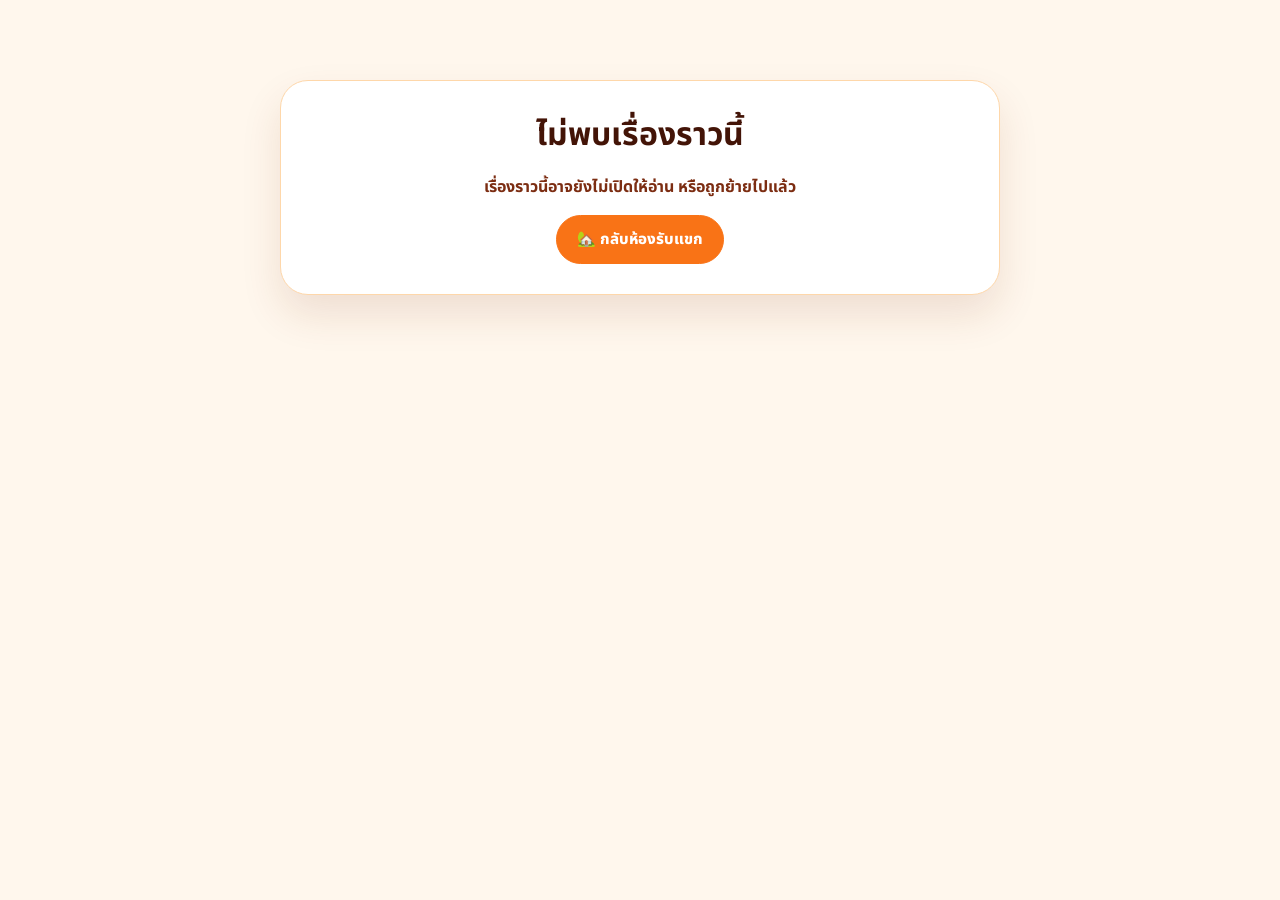
<file: reader.html>
<!DOCTYPE html>
<html lang="th">
<head>
  <meta charset="UTF-8" />
  <meta name="viewport" content="width=device-width, initial-scale=1.0" />

  <title>NxLife'Toon Reader</title>

  <link rel="icon" type="image/png" href="assets/logo/favicon.png">
  <link href="https://fonts.googleapis.com/css2?family=Noto+Sans+Thai:wght@300;400;500;600;700;800;900&family=Mali:wght@400;500;600;700&display=swap" rel="stylesheet">
  <link rel="stylesheet" href="style.css">

  <style>
    /* ================================
       Reader Page
       หน้าอ่านกลางของ NxLife'Toon
    ================================ */

    body {
      margin: 0;
      background: #fff7ed;
      font-family: "Noto Sans Thai", sans-serif;
      color: #431407;
    }

    .reader-topbar {
      position: sticky;
      top: 0;
      z-index: 50;
      display: flex;
      align-items: center;
      justify-content: space-between;
      gap: 12px;
      padding: 12px 18px;
      background: rgba(255, 247, 237, 0.92);
      backdrop-filter: blur(12px);
      border-bottom: 1px solid #fed7aa;
    }

    .reader-back-link {
      display: inline-flex;
      align-items: center;
      gap: 6px;
      padding: 9px 13px;
      border-radius: 999px;
      background: #ffffff;
      color: #9a3412;
      border: 1px solid #fed7aa;
      font-size: 14px;
      font-weight: 800;
      text-decoration: none;
    }

    .reader-ep-badge {
      padding: 8px 12px;
      border-radius: 999px;
      background: #f97316;
      color: #ffffff;
      font-size: 13px;
      font-weight: 900;
    }

    .reader-header {
      max-width: 900px;
      margin: 0 auto;
      padding: 28px 18px 20px;
      text-align: center;
    }

.reader-header h1 {
  margin: 10px 0 8px;
  font-family: "Mali", cursive;
  font-size: clamp(30px, 5vw, 52px);
  line-height: 1.25;
  font-weight: 700;
  color: #431407;
}

    .reader-header p {
      margin: 0 auto;
      max-width: 680px;
      color: #7c2d12;
      font-size: 16px;
      line-height: 1.7;
      font-weight: 600;
    }

    .webtoon-reader {
      max-width: 900px;
      margin: 0 auto;
      background: #ffffff;
    }

    .webtoon-reader img {
      width: 100%;
      height: auto;
      display: block;
    }

    .reader-actions {
      display: flex;
      justify-content: center;
      gap: 12px;
      flex-wrap: wrap;
      padding: 34px 16px 52px;
    }

    .reader-back-button,
    .reader-home-button,
    .reader-bookshelf-button {
      display: inline-flex;
      align-items: center;
      justify-content: center;
      min-height: 46px;
      padding: 12px 20px;
      border-radius: 999px;
      font-family: "Noto Sans Thai", sans-serif;
      font-size: 15px;
      font-weight: 800;
      text-decoration: none;
      cursor: pointer;
      transition: transform 0.2s ease, box-shadow 0.2s ease;
    }

    .reader-back-button {
      background: #fff7ed;
      color: #9a3412;
      border: 1px solid #fed7aa;
    }

    .reader-bookshelf-button {
      background: #ffffff;
      color: #047857;
      border: 1px solid #a7f3d0;
    }

    .reader-home-button {
      background: #f97316;
      color: #ffffff;
      border: 1px solid #f97316;
    }

    .reader-back-button:hover,
    .reader-home-button:hover,
    .reader-bookshelf-button:hover {
      transform: translateY(-2px);
      box-shadow: 0 10px 22px rgba(120, 53, 15, 0.16);
    }

    .reader-error {
      max-width: 720px;
      margin: 80px auto;
      padding: 30px;
      border-radius: 28px;
      background: #ffffff;
      text-align: center;
      border: 1px solid #fed7aa;
      box-shadow: 0 20px 40px rgba(120, 53, 15, 0.12);
    }

    .reader-error h1 {
      margin: 0 0 10px;
      color: #431407;
    }

    .reader-error p {
      color: #7c2d12;
      font-weight: 700;
    }
  </style>
</head>

<body>

  <header class="reader-topbar">
    <a href="index.html" id="topBackLink" class="reader-back-link">
      ← กลับไปที่ชั้นวาง
    </a>

    <span id="readerEpBadge" class="reader-ep-badge">
      EP
    </span>
  </header>

  <section class="reader-header" id="readerHeader">
    <h1 id="readerTitle">กำลังโหลดเรื่องราว...</h1>
    <p id="readerDescription"></p>
  </section>

  <main class="webtoon-reader" id="webtoonReader"></main>

  <div class="reader-actions" id="readerActions">
    <a href="index.html" id="bottomShelfLink" class="reader-back-button">
      ← กลับไปที่ชั้นวาง
    </a>

    <a href="index.html#rooms" class="reader-bookshelf-button">
      📚 กลับไปเลือกตู้หนังสือ
    </a>

    <a href="index.html" class="reader-home-button">
      🏡 กลับห้องรับแขก
    </a>
  </div>

  <script src="episodes-data.js"></script>

  <script>
    // ================================
    // NxLife'Toon Reader
    // อ่านค่า ep จาก URL เช่น reader.html?ep=ep01
    // ================================

    const params = new URLSearchParams(window.location.search);
    const epId = params.get("ep");

    const episode = episodes.find((item) => item.id === epId);

    const readerTitle = document.getElementById("readerTitle");
    const readerDescription = document.getElementById("readerDescription");
    const readerEpBadge = document.getElementById("readerEpBadge");
    const webtoonReader = document.getElementById("webtoonReader");
    const topBackLink = document.getElementById("topBackLink");
    const bottomShelfLink = document.getElementById("bottomShelfLink");

    if (!episode || episode.status !== "available") {
      document.body.innerHTML = `
        <div class="reader-error">
          <h1>ไม่พบเรื่องราวนี้</h1>
          <p>เรื่องราวนี้อาจยังไม่เปิดให้อ่าน หรือถูกย้ายไปแล้ว</p>
          <a href="index.html" class="reader-home-button">🏡 กลับห้องรับแขก</a>
        </div>
      `;
    } else {
      document.title = `${episode.ep}: ${episode.title} | NxLife'Toon`;

      readerTitle.textContent = episode.title;
      readerDescription.textContent = episode.description;
      readerEpBadge.textContent = episode.ep;

      const shelfLink = `index.html#shelf=${episode.shelfId}`;

      topBackLink.href = shelfLink;
      bottomShelfLink.href = shelfLink;

      const images = [];

      for (let i = 1; i <= episode.totalImages; i++) {
        const imageNumber = String(i).padStart(2, "0");
        images.push(`
          <img 
		src="${episode.imageFolder}${imageNumber}.webp"
            alt="${episode.ep} หน้า ${imageNumber}"
            loading="lazy"
          >
        `);
      }

      webtoonReader.innerHTML = images.join("");
    }
  </script>

</body>
</html>
</file>
<file: style.css>
/* =========================================================
   NxLife'Toon - Clean Responsive CSS
   Mobile-first + desktop friendly
   Last cleanup: remove duplicate responsive overrides
========================================================= */

/* ---------- Base ---------- */

* {
  box-sizing: border-box;
}

html {
  scroll-behavior: smooth;
}

html,
body {
  max-width: 100%;
  overflow-x: hidden;
}

body {
  margin: 0;
  font-family: "Noto Sans Thai", sans-serif;
  color: #3b2f2f;
  background:
    radial-gradient(circle at top left, rgba(251, 146, 60, 0.22), transparent 28%),
    radial-gradient(circle at top right, rgba(251, 207, 232, 0.46), transparent 24%),
    linear-gradient(180deg, #fff7ed 0%, #fdebd3 100%);
}

a {
  color: inherit;
}

button {
  font-family: inherit;
}

.hidden,
.screen-hidden {
  display: none !important;
}

.app-shell {
  width: min(1120px, calc(100% - 28px));
  margin: 0 auto;
  padding: 18px 0 70px;
}

/* ---------- Top Nav ---------- */

.top-nav {
  position: sticky;
  top: 10px;
  z-index: 20;
  display: flex;
  justify-content: space-between;
  align-items: center;
  gap: 12px;
  padding: 10px 14px;
  margin-bottom: 18px;
  border-radius: 999px;
  background: rgba(255, 255, 255, 0.78);
  backdrop-filter: blur(14px);
  box-shadow: 0 12px 28px rgba(120, 53, 15, 0.1);
  border: 1px solid rgba(255, 255, 255, 0.82);
}

.brand {
  display: flex;
  align-items: center;
  gap: 9px;
  text-decoration: none;
  font-weight: 900;
  color: #9a3412;
}

.brand img {
  width: 34px;
  height: 34px;
  object-fit: contain;
}

.nav-links {
  display: flex;
  gap: 6px;
}

.nav-links a {
  padding: 9px 13px;
  border-radius: 999px;
  text-decoration: none;
  color: #6b4e3d;
  font-size: 14px;
  font-weight: 800;
  white-space: nowrap;
}

.nav-links a:hover {
  background: #ffedd5;
}

/* ซ่อนเมนูหลักเฉพาะตอนอยู่หน้าเรื่องราว */
body.story-mode .top-nav {
  display: none !important;
}

body.story-mode .app-shell {
  padding-top: 0 !important;
}

/* ---------- Shared Components ---------- */

.home-house,
.featured-section,
.rooms-section,
.shelves-section,
.stories-section {
  margin-top: 24px;
  padding: 28px;
  border-radius: 34px;
  background: rgba(255, 255, 255, 0.80);
  box-shadow: 0 20px 50px rgba(120, 53, 15, 0.12);
  border: 1px solid rgba(255, 255, 255, 0.84);
}

.section-title {
  display: flex;
  justify-content: space-between;
  align-items: flex-start;
  gap: 18px;
  margin-bottom: 22px;
  text-align: left;
}

.section-title > div,
.section-title h2,
.section-desc {
  text-align: left;
}

.section-title p {
  margin: 0 0 6px;
  color: #f97316;
  font-size: 14px;
  font-weight: 900;
  letter-spacing: 0.4px;
}

.section-title h2 {
  margin: 8px 0 8px;
  color: #7c2d12;
  font-size: clamp(28px, 4vw, 42px);
  line-height: 1.18;
  font-family: "Noto Sans Thai", sans-serif;
  font-weight: 800;
}

.section-title span,
.section-desc {
  display: block;
  max-width: 640px;
  margin: 0;
  color: #7c5c48;
  font-size: 15px;
  font-weight: 700;
  line-height: 1.6;
}

.zone-label,
.breadcrumb {
  display: inline-flex;
  align-items: center;
  width: fit-content;
  max-width: 100%;
  margin: 0 0 8px;
  padding: 7px 13px;
  border-radius: 999px;
  background: rgba(255, 255, 255, 0.72);
  color: #7c2d12;
  font-size: 13px;
  font-weight: 900;
  line-height: 1.4;
  white-space: normal;
  border: 1px solid rgba(255, 255, 255, 0.95);
  box-shadow: 0 8px 20px rgba(120, 53, 15, 0.08);
}

.living-room-label {
  background: #fff7ed;
  color: #9a3412;
  border: 1px solid #fed7aa;
}

.coffee-label {
  background: #fff4e6;
  color: #7c2d12;
  border: 1px solid #e7b77e;
}

.bookshelf-label {
  background: #ecfdf5;
  color: #047857;
  border: 1px solid #a7f3d0;
}

.shelf-label {
  background: #faf5ff;
  color: #7e22ce;
  border: 1px solid #e9d5ff;
}

.story-label {
  background: #fff7ed;
  color: #c2410c;
  border: 1px solid #fed7aa;
}

.coffee-zone {
  background:
    radial-gradient(circle at 15% 10%, rgba(255, 255, 255, 0.75), transparent 30%),
    linear-gradient(135deg, #fff4e6, #f8dfc2);
  border: 1px solid rgba(235, 196, 154, 0.65);
}

.bookshelf-zone {
  background:
    radial-gradient(circle at 85% 10%, rgba(255, 255, 255, 0.78), transparent 30%),
    linear-gradient(135deg, #ecfdf5, #dbeafe);
  border: 1px solid rgba(167, 243, 208, 0.75);
}

.shelf-zone {
  background:
    radial-gradient(circle at 15% 10%, rgba(255, 255, 255, 0.78), transparent 30%),
    linear-gradient(135deg, #faf5ff, #fef3c7);
  border: 1px solid rgba(233, 213, 255, 0.8);
}

.stories-zone {
  background:
    radial-gradient(circle at 85% 8%, rgba(255, 255, 255, 0.78), transparent 30%),
    linear-gradient(135deg, #ffffff, #fff7ed);
  border: 1px solid rgba(254, 215, 170, 0.8);
}

.primary-button,
.ghost-button,
.read-button,
.read-now,
.back-home-button,
.room-button,
.shelf-button,
.shelf-disabled,
.room-disabled {
  display: inline-flex;
  align-items: center;
  justify-content: center;
  border-radius: 999px;
  font-weight: 900;
  text-decoration: none;
  line-height: 1;
}

.primary-button,
.ghost-button,
.read-button {
  min-height: 46px;
  padding: 12px 22px;
  font-size: 16px;
}

.primary-button,
.read-button,
.read-now {
  background: linear-gradient(135deg, #f97316, #ea580c);
  color: #ffffff;
  box-shadow: 0 12px 24px rgba(249, 115, 22, 0.24);
}

.ghost-button,
.back-home-button {
  background: #ffffff;
  color: #9a3412;
  border: 1px solid #fed7aa;
}

.back-home-button {
  min-height: 42px;
  padding: 11px 16px;
  cursor: pointer;
}

.read-now {
  align-self: flex-start;
  margin-top: 4px;
  padding: 12px 20px;
}

/* ---------- Home / Hero ---------- */

.home-house {
  display: grid;
  grid-template-columns: 1.05fr 0.95fr;
  gap: 22px;
  align-items: stretch;
  margin-top: 0;
  margin-bottom: 24px;
  padding: 0;
  background: transparent;
  border: 0;
  box-shadow: none;
}

.house-copy {
  position: relative;
  overflow: hidden;
  border-radius: 36px;
  padding: 44px;
  background:
    radial-gradient(circle at 16% 14%, rgba(255, 255, 255, 0.75), transparent 24%),
    linear-gradient(135deg, rgba(255, 255, 255, 0.92), rgba(255, 237, 213, 0.82));
  box-shadow: 0 22px 55px rgba(120, 53, 15, 0.13);
  border: 1px solid rgba(255, 255, 255, 0.86);
}

.house-copy::before {
  content: "";
  position: absolute;
  width: 190px;
  height: 190px;
  right: -60px;
  top: -55px;
  border-radius: 50%;
  background: #fbcfe8;
  opacity: 0.8;
}

.house-copy::after {
  content: "✦";
  position: absolute;
  right: 62px;
  bottom: 52px;
  font-size: 72px;
  color: rgba(249, 115, 22, 0.22);
}

.eyebrow {
  position: relative;
  z-index: 1;
  display: inline-flex;
  padding: 9px 15px;
  border-radius: 999px;
  background: #ffffff;
  color: #c2410c;
  font-size: 14px;
  font-weight: 900;
  box-shadow: 0 10px 22px rgba(120, 53, 15, 0.08);
}

.home-house h1,
.house-copy h1 {
  position: relative;
  z-index: 1;
  margin: 28px 0 16px;
  color: #7c2d12;
  font-family: "Mali", cursive;
  font-size: clamp(40px, 5.6vw, 64px);
  font-weight: 700;
  line-height: 1.08;
  letter-spacing: -1.5px;
}

.home-house p,
.house-copy p {
  position: relative;
  z-index: 1;
  max-width: 560px;
  margin: 0;
  color: #6b4e3d;
  font-size: 18px;
  line-height: 1.8;
}

.hero-buttons {
  position: relative;
  z-index: 1;
  display: flex;
  gap: 12px;
  flex-wrap: wrap;
  margin-top: 30px;
}

.house-visual {
  min-height: 440px;
  border-radius: 34px;
  padding: 18px;
  background:
    radial-gradient(circle at 18% 12%, rgba(255, 237, 213, 0.22), transparent 30%),
    radial-gradient(circle at 90% 90%, rgba(253, 186, 116, 0.22), transparent 32%),
    linear-gradient(135deg, #3b2114, #5a2d16);
  box-shadow: 0 24px 60px rgba(75, 32, 8, 0.22);
  color: #fff7ed;
  display: flex;
  flex-direction: column;
  justify-content: center;
  gap: 16px;
}

.house-window {
  overflow: hidden;
  border-radius: 28px;
  background: #fff7ed;
  padding: 8px;
  box-shadow:
    inset 0 0 0 1px rgba(255, 255, 255, 0.55),
    0 12px 26px rgba(43, 26, 18, 0.2);
}

.house-window img {
  width: 100%;
  height: auto;
  display: block;
  border-radius: 22px;
}

.house-note {
  align-self: center;
  max-width: 390px;
  padding: 13px 22px;
  border-radius: 24px;
  background: rgba(255, 247, 237, 0.18);
  border: 1px solid rgba(255, 247, 237, 0.22);
  font-size: 19px;
  font-weight: 900;
  line-height: 1.55;
  text-align: center;
  box-shadow: 0 8px 18px rgba(43, 26, 18, 0.15);
}

/* ---------- Featured / Coffee Table ---------- */

.featured-books {
  display: grid;
  grid-template-columns: 1fr;
  gap: 18px;
}

.featured-book-card {
  position: relative;
  overflow: hidden;
  display: grid;
  grid-template-columns: 280px 1fr;
  gap: 24px;
  padding: 18px;
  border-radius: 30px;
  background: #ffffff;
  color: inherit;
  text-decoration: none;
  border: 1px solid #fee2c0;
  box-shadow: 0 16px 36px rgba(120, 53, 15, 0.12);
}

.featured-cover {
  overflow: hidden;
  border-radius: 24px;
  min-height: 360px;
  background: #fed7aa;
}

.featured-cover img {
  width: 100%;
  height: 100%;
  min-height: 360px;
  object-fit: cover;
  display: block;
}

.featured-info {
  padding: 12px 8px;
  display: flex;
  flex-direction: column;
  justify-content: center;
}

.book-status {
  display: inline-block;
  align-self: flex-start;
  margin-bottom: 12px;
  padding: 7px 12px;
  border-radius: 999px;
  background: #dcfce7;
  color: #166534;
  font-size: 13px;
  font-weight: 900;
}

.book-room {
  margin: 0 0 8px;
  color: #f97316;
  font-size: 14px;
  font-weight: 900;
}

.featured-info h3 {
  margin: 0 0 12px;
  color: #3b2f2f;
  font-size: 32px;
  line-height: 1.25;
}

.featured-info p {
  margin: 0 0 18px;
  color: #6b4e3d;
  font-size: 17px;
  line-height: 1.75;
}

.story-meta {
  display: flex;
  flex-wrap: wrap;
  gap: 8px;
  margin-top: 18px;
}

.story-meta span {
  display: inline-flex;
  align-items: center;
  padding: 7px 11px;
  border-radius: 999px;
  background: #fff7ed;
  color: #9a3412;
  font-size: 13px;
  font-weight: 800;
  border: 1px solid #fed7aa;
}

.coffee-note {
  margin-top: 16px;
  max-width: 420px;
  padding: 14px 16px;
  border-radius: 20px;
  background: linear-gradient(135deg, #fff7ed, #ffedd5);
  border: 1px solid #fed7aa;
  color: #7c2d12;
}

.coffee-note strong {
  display: block;
  margin-bottom: 5px;
  font-size: 15px;
  font-weight: 900;
}

.coffee-note p {
  margin: 0;
  font-size: 14px;
  line-height: 1.6;
  font-weight: 700;
}

/* ---------- Rooms / Bookshelves ---------- */

.room-grid,
.shelf-grid {
  display: grid;
  grid-template-columns: repeat(5, minmax(0, 1fr));
  gap: 14px;
}

.room-card,
.shelf-card {
  position: relative;
  min-height: 220px;
  overflow: hidden;
  border-radius: 28px;
  padding: 20px;
  background:
    radial-gradient(circle at top left, rgba(255, 255, 255, 0.72), transparent 30%),
    linear-gradient(135deg, #fff7ed, #fed7aa);
  border: 1px solid #fee2c0;
  box-shadow: 0 14px 30px rgba(120, 53, 15, 0.1);
}

.room-card::after,
.shelf-card::after {
  content: "";
  position: absolute;
  width: 95px;
  height: 95px;
  right: -28px;
  bottom: -28px;
  border-radius: 50%;
  background: rgba(255, 255, 255, 0.35);
}

.room-card.available,
.shelf-card.available {
  background:
    radial-gradient(circle at top left, rgba(255, 255, 255, 0.72), transparent 30%),
    linear-gradient(135deg, #fb923c, #f97316 55%, #facc15);
  color: #ffffff;
}

.room-card.coming-soon,
.shelf-card.coming-soon {
  opacity: 0.86;
}

.room-emoji,
.shelf-emoji {
  position: relative;
  z-index: 1;
  font-size: 42px;
  margin-bottom: 16px;
}

.shelf-emoji {
  font-size: 44px;
}

.room-info,
.shelf-info {
  position: relative;
  z-index: 1;
}

.room-info h3,
.shelf-info h3 {
  margin: 0 0 10px;
  font-size: 21px;
  line-height: 1.25;
}

.room-info p,
.shelf-info p {
  margin: 0 0 16px;
  font-size: 14px;
  line-height: 1.6;
}

.room-button,
.shelf-button {
  border: none;
  padding: 10px 14px;
  background: #ffffff;
  color: #9a3412;
  cursor: pointer;
}

.room-disabled,
.shelf-disabled {
  padding: 9px 13px;
  background: rgba(255, 255, 255, 0.65);
  color: #6b7280;
  font-size: 13px;
}

.swipe-hint,
.story-swipe-hint {
  display: none;
}

/* ---------- Stories ---------- */

.story-grid {
  display: grid;
  grid-template-columns: 1fr;
  gap: 18px;
}

.story-card {
  position: relative;
  display: grid;
  grid-template-columns: 220px 1fr;
  gap: 24px;
  align-items: center;
  padding: 18px;
  border-radius: 28px;
  background: rgba(255, 255, 255, 0.88);
  color: inherit;
  text-decoration: none;
  border: 1px solid rgba(254, 215, 170, 0.9);
  box-shadow: 0 16px 34px rgba(120, 53, 15, 0.1);
  overflow: hidden;
}

.story-card::after {
  content: "📖";
  position: absolute;
  right: 34px;
  top: 22px;
  font-size: 72px;
  opacity: 0.045;
  pointer-events: none;
}

.story-card.coming-soon {
  opacity: 0.74;
  cursor: default;
}

.story-cover {
  overflow: hidden;
  border-radius: 22px;
  background: #fff7ed;
  box-shadow: 0 12px 24px rgba(120, 53, 15, 0.14);
}

.story-cover img {
  width: 100%;
  display: block;
}

.story-info {
  position: relative;
  z-index: 1;
}

.story-room {
  margin: 8px 0 0;
  color: #9a3412;
  font-weight: 800;
  font-size: 14px;
}

.story-info h3 {
  margin: 8px 0 10px;
  color: #431407;
  font-size: 28px;
  line-height: 1.25;
}

.story-info p {
  margin: 0 0 14px;
  color: #7c2d12;
  line-height: 1.7;
  font-weight: 600;
}

.read-now.disabled {
  background: #f3f4f6;
  color: #6b7280;
  box-shadow: none;
}

.empty-story {
  padding: 40px 24px;
  border-radius: 28px;
  background: rgba(255, 255, 255, 0.76);
  text-align: center;
  border: 1px dashed #fed7aa;
}

.empty-emoji {
  font-size: 54px;
  margin-bottom: 12px;
}

.empty-story h3 {
  margin: 0 0 8px;
  color: #431407;
  font-size: 24px;
}

.empty-story p {
  margin: 0;
  color: #7c2d12;
  font-weight: 700;
}

/* ---------- Story Screen Topbar ---------- */

.story-topbar {
  display: none;
}

@media (max-width: 700px) {
  .story-topbar {
    position: sticky;
    top: 0;
    z-index: 50;
    display: grid;
    grid-template-columns: 1fr 1fr 1fr;
    gap: 8px;
    margin: -14px -16px 18px;
    padding: 10px 12px;
    background: rgba(255, 255, 255, 0.96);
    border-bottom: 1px solid rgba(254, 215, 170, 0.85);
    box-shadow: 0 2px 12px rgba(120, 53, 15, 0.08);
    backdrop-filter: blur(12px);
  }

  .story-topbar button {
    min-height: 38px;
    padding: 8px 6px;
    border: 1px solid #fed7aa;
    border-radius: 10px;
    background: #fff7ed;
    color: #7c2d12;
    font-family: inherit;
    font-size: 13px;
    font-weight: 900;
    line-height: 1;
    white-space: nowrap;
  }
}

/* ---------- Reader Page ---------- */

.reader-page {
  background: #fff7ed;
  padding: 0;
}

.reader-header {
  max-width: 800px;
  margin: 0 auto;
  padding: 18px 16px 22px;
  text-align: center;
  background: #fff7ed;
}

.back-link {
  display: inline-block;
  margin-bottom: 12px;
  color: #c06428;
  text-decoration: none;
  font-weight: bold;
}

.episode-label {
  display: inline-block;
  padding: 5px 12px;
  border-radius: 999px;
  background: #fed7aa;
  color: #9a3412;
  font-size: 13px;
  font-weight: bold;
}

.reader-header h1 {
  margin: 12px 0 0;
  color: #3b2f2f;
  font-size: 26px;
}

.webtoon-reader {
  max-width: 800px;
  margin: 0 auto;
  background: #ffffff;
}

.webtoon-reader img {
  width: 100%;
  height: auto;
  display: block;
  margin: 0;
  padding: 0;
}

.episode-end {
  max-width: 800px;
  margin: 0 auto;
  padding: 36px 20px 56px;
  text-align: center;
  background: #fff7ed;
}

.episode-end h2 {
  margin: 0 0 10px;
  color: #c06428;
}

.episode-end p {
  margin: 0 0 24px;
  color: #5f4636;
}

/* ---------- Tablet ---------- */

@media (max-width: 980px) {
  .home-house {
    grid-template-columns: 1fr;
  }

  .featured-book-card {
    grid-template-columns: 240px 1fr;
  }

  .room-grid,
  .shelf-grid {
    grid-template-columns: repeat(2, minmax(0, 1fr));
  }
}

/* ---------- Mobile App Mode ---------- */

@media (max-width: 700px) {
  body {
    background:
      radial-gradient(circle at 85% 8%, rgba(251, 207, 232, 0.45), transparent 28%),
      linear-gradient(180deg, #fff7ed 0%, #fdebd3 100%);
  }

  .app-shell {
    width: 100%;
    padding: 72px 0 54px;
  }

  .top-nav {
    position: fixed;
    top: 0;
    left: 0;
    right: 0;
    z-index: 999;
    width: 100%;
    margin: 0;
    padding: calc(env(safe-area-inset-top) + 8px) 12px 8px;
    display: grid;
    grid-template-columns: 48px 1fr;
    align-items: center;
    gap: 10px;
    border-radius: 0;
    border: 0;
    border-bottom: 1px solid rgba(254, 215, 170, 0.75);
    background: rgba(255, 255, 255, 0.96);
    box-shadow: 0 2px 12px rgba(120, 53, 15, 0.08);
    backdrop-filter: blur(12px);
  }

  .brand {
    width: 48px;
    min-width: 48px;
    display: flex;
    align-items: center;
    justify-content: flex-start;
    text-decoration: none;
  }

  .brand img {
    width: 38px;
    height: 38px;
    object-fit: contain;
  }

  .brand span,
  .brand::after {
    display: none !important;
    content: none !important;
  }

  .nav-links {
    min-width: 0;
    width: 100%;
    display: grid !important;
    grid-template-columns: 1fr 1fr;
    gap: 8px;
  }

  .nav-links a {
    display: flex !important;
    align-items: center;
    justify-content: center;
    width: 100%;
    min-height: 38px;
    padding: 8px 6px;
    border-radius: 10px;
    border: 1px solid #fed7aa;
    background: #fff7ed;
    color: #7c2d12;
    font-size: 13px;
    font-weight: 900;
    line-height: 1;
    overflow: visible;
    text-overflow: clip;
    white-space: nowrap;
  }

  .home-house,
  .featured-section,
  .rooms-section,
  .shelves-section,
  .stories-section {
    width: 100%;
    margin: 0;
    padding: 26px 22px;
    border-radius: 0;
    border: 0;
    box-shadow: none;
    background: transparent;
  }

  .home-house {
    display: block;
    min-height: auto;
    padding-top: 18px;
  }

  .house-copy {
    padding: 0;
    border-radius: 0;
    background: transparent;
    border: 0;
    box-shadow: none;
    overflow: visible;
  }

  .house-copy::before,
  .house-copy::after {
    display: none;
  }

  .eyebrow,
  .zone-label,
  .breadcrumb {
    padding: 7px 12px;
    border-radius: 999px;
    background: rgba(255, 255, 255, 0.72);
    box-shadow: none;
    font-size: 13px;
    line-height: 1.35;
  }

  .house-copy h1,
  .home-house h1 {
    margin: 20px 0 14px;
    font-size: clamp(32px, 9vw, 44px);
    line-height: 1.04;
    letter-spacing: -0.6px;
  }

  .house-copy p,
  .home-house p {
    max-width: 100%;
    font-size: 15.5px;
    line-height: 1.58;
  }

  .hero-buttons {
    display: grid;
    grid-template-columns: 1fr;
    gap: 10px;
    margin-top: 22px;
  }

  .primary-button,
  .ghost-button,
  .read-button {
    width: 100%;
    min-height: 48px;
    padding: 11px 16px;
    font-size: 15.5px;
  }

  .house-visual {
    margin-top: 28px;
    padding: 0;
    min-height: auto;
    border-radius: 0;
    background: transparent;
    box-shadow: none;
  }

  .house-window {
    padding: 0;
    border-radius: 28px;
    background: transparent;
    box-shadow: 0 12px 26px rgba(120, 53, 15, 0.12);
  }

  .house-window img {
    max-height: 280px;
    object-fit: cover;
    object-position: center;
    border-radius: 28px;
  }

  .house-note {
    display: none;
  }

  .section-title {
    display: block;
    margin-bottom: 16px;
  }

  .section-title span,
  .section-desc {
    display: block;
    max-width: 100%;
    margin-top: 8px;
    text-align: left;
    font-size: 15px;
    line-height: 1.65;
  }

  .section-title h2 {
    font-size: clamp(27px, 8vw, 36px);
    line-height: 1.18;
  }

  .featured-book-card,
  .story-card {
    grid-template-columns: 1fr;
    gap: 16px;
    padding: 14px;
    border-radius: 28px;
    background: rgba(255, 255, 255, 0.82);
    box-shadow: 0 12px 28px rgba(120, 53, 15, 0.10);
  }

  .featured-cover {
    width: 100%;
    max-width: 100%;
    min-height: auto;
    border-radius: 24px;
  }

  .featured-cover img {
    width: 100%;
    min-height: auto;
    border-radius: 24px;
  }

  .featured-info {
    padding: 8px 2px 4px;
  }

  .featured-info h3 {
    font-size: clamp(25px, 7.2vw, 34px);
    line-height: 1.22;
    margin: 8px 0;
  }

  .featured-info p {
    font-size: 15px;
    line-height: 1.65;
    margin-bottom: 12px;
  }

  .story-meta {
    gap: 6px;
    margin-top: 10px;
    margin-bottom: 14px;
  }

  .story-meta span {
    padding: 6px 10px;
    font-size: 12px;
    line-height: 1.2;
    background: #fffaf3;
  }

  .read-now {
    width: auto;
    min-width: 0;
    min-height: 46px;
    padding: 11px 18px;
    font-size: 16px;
  }

  .room-grid {
    display: grid;
    grid-auto-flow: column;
    grid-auto-columns: 82%;
    grid-template-columns: none;
    gap: 14px;
    overflow-x: auto;
    overflow-y: hidden;
    padding: 4px 22px 16px;
    margin-top: 4px;
    scroll-snap-type: x mandatory;
    scroll-padding-left: 22px;
    -webkit-overflow-scrolling: touch;
  }

  .room-grid::-webkit-scrollbar {
    display: none;
  }

  .room-card {
    scroll-snap-align: start;
    width: 100%;
    min-height: 220px;
  }

  .room-card:last-child {
    margin-right: 22px;
  }

  .bookshelf-zone {
    padding-left: 0;
    padding-right: 0;
  }

  .bookshelf-zone .section-title {
    padding-left: 22px;
    padding-right: 22px;
    margin-bottom: 14px;
  }

  .swipe-hint {
    display: block;
    margin: 8px 0 0;
    color: #9a3412;
    font-size: 13px;
    font-weight: 800;
    opacity: 0.72;
  }

  .shelf-grid {
    grid-template-columns: 1fr;
    gap: 14px;
  }

  .shelf-card {
    display: grid;
    grid-template-columns: 50px 1fr;
    gap: 14px;
    align-items: center;
    min-height: auto;
    padding: 14px;
    border-radius: 24px;
    box-shadow: 0 10px 24px rgba(120, 53, 15, 0.08);
  }

  .shelf-emoji {
    margin: 0;
    font-size: 34px;
  }

  .shelf-info h3 {
    margin: 0 0 6px;
    font-size: 20px;
    line-height: 1.25;
  }

  .shelf-info p {
    margin: 0 0 10px;
    font-size: 14px;
    line-height: 1.5;
  }

  .shelf-button,
  .shelf-disabled {
    font-size: 13px;
    padding: 8px 12px;
  }

  .story-swipe-hint {
    display: block;
    margin: 8px 0 0;
    color: #9a3412;
    font-size: 13px;
    font-weight: 800;
    opacity: 0.72;
  }

  .story-grid {
    grid-template-columns: 1fr;
    gap: 18px;
    overflow: visible;
    padding: 0;
  }

  .story-card {
    display: block;
    padding: 16px;
  }

  .story-cover {
    width: 100%;
    max-width: none;
    margin: 0 0 16px;
  }

  .story-cover img {
    width: 100%;
    max-width: 100%;
    height: auto;
    border-radius: 24px;
    object-fit: cover;
  }

  .story-info {
    width: 100%;
    padding: 0;
  }

  .story-info h3 {
    margin: 10px 0;
    font-size: clamp(24px, 7vw, 32px);
    line-height: 1.2;
  }

  .story-info p {
    margin-bottom: 12px;
    font-size: 15px;
    line-height: 1.45;
  }

  body.story-mode {
    background:
      radial-gradient(circle at 90% 8%, rgba(251, 207, 232, 0.28), transparent 26%),
      linear-gradient(180deg, #fffaf3 0%, #ffedd5 100%);
  }
}

/* ---------- Desktop reset for sliders ---------- */

@media (min-width: 701px) {
  .room-grid {
    display: grid;
    grid-template-columns: repeat(auto-fit, minmax(220px, 1fr));
    gap: 16px;
    overflow: visible;
    padding: 0;
  }

  .room-card,
  .story-card {
    scroll-snap-align: none;
  }

  .story-grid {
    display: grid;
    grid-template-columns: 1fr;
    gap: 18px;
    overflow: visible;
    padding: 0;
  }
}

@media (min-width: 1100px) {
  .room-grid,
  .shelf-grid {
    grid-template-columns: repeat(5, minmax(0, 1fr));
  }

  .featured-book-card {
    grid-template-columns: 300px 1fr;
  }
}
</file>
